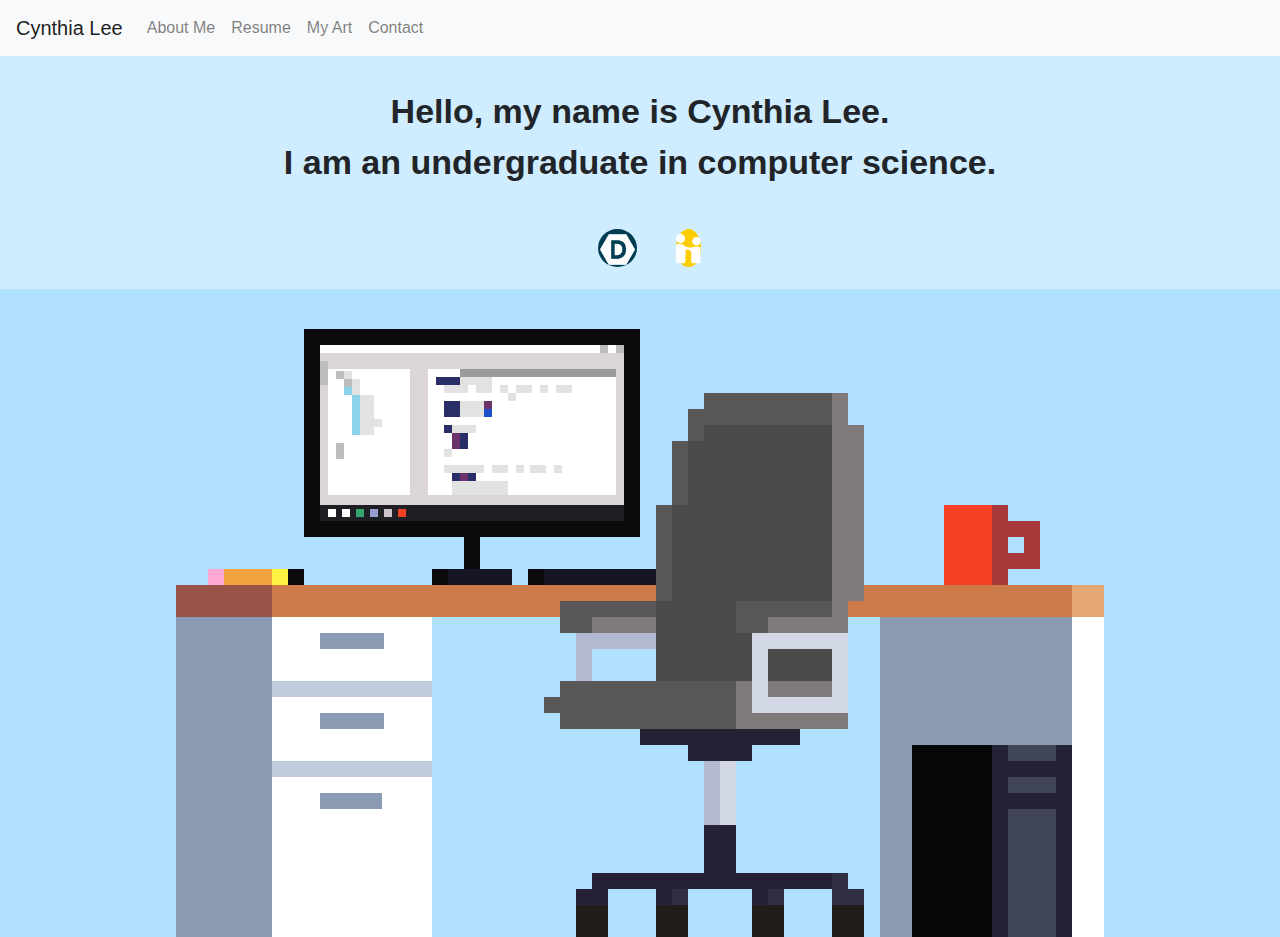
<file: index.html>
<!doctype html>
<html lang="en">
<head>
	<!-- Required meta tags -->
    <meta charset="utf-8">
    <meta name="viewport" content="width=device-width, initial-scale=1, shrink-to-fit=no">

    <!-- Bootstrap CSS -->
    <link rel="stylesheet" href="https://stackpath.bootstrapcdn.com/bootstrap/4.3.1/css/bootstrap.min.css" integrity="sha384-ggOyR0iXCbMQv3Xipma34MD+dH/1fQ784/j6cY/iJTQUOhcWr7x9JvoRxT2MZw1T" crossorigin="anonymous">

    <link rel="stylesheet" type="text/css" href="main.css"/>

    <link rel="stylesheet" href="https://use.fontawesome.com/releases/v5.8.2/css/all.css" integrity="sha384-oS3vJWv+0UjzBfQzYUhtDYW+Pj2yciDJxpsK1OYPAYjqT085Qq/1cq5FLXAZQ7Ay" crossorigin="anonymous">

	<link rel='icon' href='favicon.png' type='image/x-icon'/ >
    <title>Cynthia Lee</title>
</head>
<body>
	<nav class="navbar navbar-expand-lg navbar-light bg-light">
  		<a class="navbar-brand" href="index.html">Cynthia Lee</a>
  		<button class="navbar-toggler" type="button" data-toggle="collapse" data-target="#navbarNav" aria-controls="navbarNav" aria-expanded="false" aria-label="Toggle navigation">
    		<span class="navbar-toggler-icon"></span>
 	 	</button>
  	<div class="collapse navbar-collapse" id="navbarNav">
    	<ul class="navbar-nav">
      		<li class="nav-item">
        		<a class="nav-link" href="about.html">About Me</a>
      		</li>
      		<li class="nav-item">
        		<a class="nav-link" href="#">Resume</a>
      		</li>
      		<li class="nav-item">
        		<a class="nav-link" href="#">My Art</a>
      		</li>
      		<li class="nav-item">
        		<a class="nav-link" href="#">Contact</a>
      		</li>
      		<!--
			    Future links: Projects, Games
			-->
   	 	</ul>
  	</div>
	</nav>

	<!--
    <h1>Hello, world!</h1>
    <p>Lorem ipsum dolor sit amet, consectetur adipiscing elit. Ut tempus turpis neque, ut tincidunt metus placerat vel. Donec id magna eleifend, commodo ligula quis, iaculis turpis. Praesent eu maximus felis. Sed dapibus metus eu eleifend dapibus. Praesent rutrum venenatis neque id condimentum. Etiam in justo fermentum, pulvinar elit in, iaculis nisl. Integer sodales mattis sapien sed aliquam. Curabitur vel justo nisl. Curabitur vulputate mauris non augue mattis, et vestibulum turpis ullamcorper. Aliquam vel erat nulla. Ut at semper libero. Nunc sed ipsum tortor. Mauris pulvinar massa a pretium varius.</p>
	-->
	<!--
    <div class="container" style="background: yellow">
    	<h1>Fixed Container</h1>
    </div>

    <div class="container-fluid" style="background: #b0e2ffff">
    	<h1>Fluid Container</h1>
    </div>
	-->

	<!--
	<div class="container-fluid" style="background: green">
    	<h1>Fluid Container</h1>
    </div>
	-->

	<!-- #ffffff #ffffff5c-->
    <div class="container-fluid" style="background: rgba(255, 255, 255, 0.4)">
	    <div class="intro-box">
	    	<p><strong>Hello, my name is Cynthia Lee.<br>I am an undergraduate in computer science.</strong></p>
	
	    	<!-- https://codepen.io/CF-251/pen/mBxoRW -->
	    	<div class="wrapper">
		    	<ul class="social-icons icon-circle list-unstyled list-inline"> 
		    		<li><a href="https://github.com/Cynthia-Lee"><i class="fab fa-github"></i></a> </li> 
			        <li><a href="https://devpost.com/Cynthia-Lee"><i class="fab" id="fa-dv"><img src="devpost-64.png" alt="Devpost" id="dv-icon"></i></a></li>   
			        <li> <a href="https://www.linkedin.com/in/cyn-lee/"><i class="fab fa-linkedin"></i></a> </li> 
			        <li> <a href="https://stonybrook.joinhandshake.com/users/6797971"><i class="fab" id="fa-hs"><img src="hs-icon-white-sm.png" alt="Handshake" id="hs-icon"></i></a></li> 
			    </ul>
			</div>
	    </div>
    </div>

    <!--
	<img src="desk.png" class="img-fluid" id="desk" alt="Computer Desk">
	-->
	<div class="container">
		<img src="desk.png" class="img-fluid" id="desk" alt="Computer Desk">
	</div>

    <!-- Optional JavaScript -->
    <!-- jQuery first, then Popper.js, then Bootstrap JS -->
    <script src="https://code.jquery.com/jquery-3.3.1.slim.min.js" integrity="sha384-q8i/X+965DzO0rT7abK41JStQIAqVgRVzpbzo5smXKp4YfRvH+8abtTE1Pi6jizo" crossorigin="anonymous"></script>
    <script src="https://cdnjs.cloudflare.com/ajax/libs/popper.js/1.14.7/umd/popper.min.js" integrity="sha384-UO2eT0CpHqdSJQ6hJty5KVphtPhzWj9WO1clHTMGa3JDZwrnQq4sF86dIHNDz0W1" crossorigin="anonymous"></script>
    <script src="https://stackpath.bootstrapcdn.com/bootstrap/4.3.1/js/bootstrap.min.js" integrity="sha384-JjSmVgyd0p3pXB1rRibZUAYoIIy6OrQ6VrjIEaFf/nJGzIxFDsf4x0xIM+B07jRM" crossorigin="anonymous"></script>
</body>
</html>
</file>
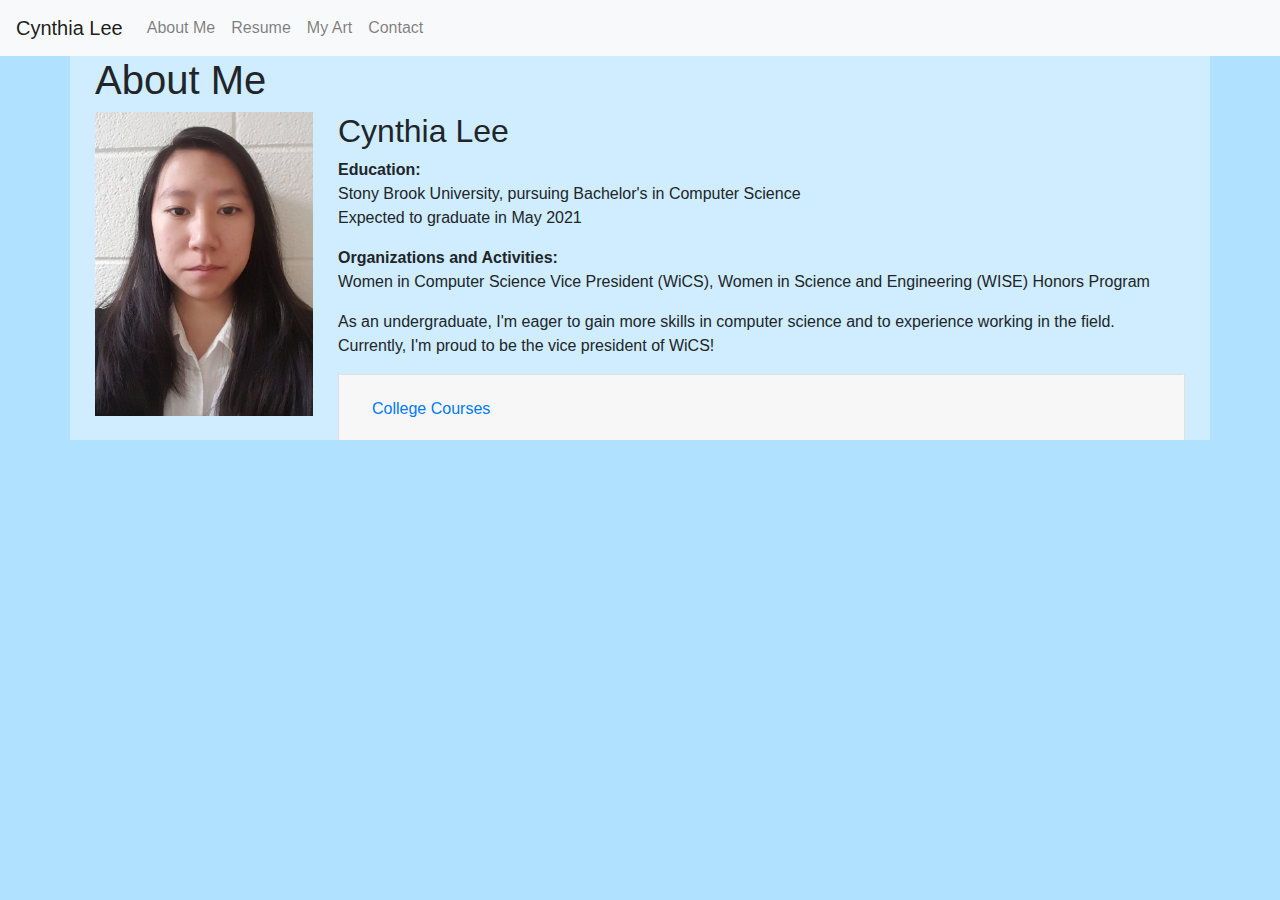
<file: about.html>
<!doctype html>
<html lang="en">
<head>
	<!-- Required meta tags -->
    <meta charset="utf-8">
    <meta name="viewport" content="width=device-width, initial-scale=1, shrink-to-fit=no">

    <!-- Bootstrap CSS -->
    <link rel="stylesheet" href="https://stackpath.bootstrapcdn.com/bootstrap/4.3.1/css/bootstrap.min.css" integrity="sha384-ggOyR0iXCbMQv3Xipma34MD+dH/1fQ784/j6cY/iJTQUOhcWr7x9JvoRxT2MZw1T" crossorigin="anonymous">

    <link rel="stylesheet" type="text/css" href="main.css"/>

    <link rel="stylesheet" href="https://use.fontawesome.com/releases/v5.8.2/css/all.css" integrity="sha384-oS3vJWv+0UjzBfQzYUhtDYW+Pj2yciDJxpsK1OYPAYjqT085Qq/1cq5FLXAZQ7Ay" crossorigin="anonymous">

	<link rel='icon' href='favicon.png' type='image/x-icon'/ >
    <title>Cynthia Lee</title>
</head>
<body>
	<nav class="navbar navbar-expand-lg navbar-light bg-light">
  		<a class="navbar-brand" href="index.html">Cynthia Lee</a>
  		<button class="navbar-toggler" type="button" data-toggle="collapse" data-target="#navbarNav" aria-controls="navbarNav" aria-expanded="false" aria-label="Toggle navigation">
    		<span class="navbar-toggler-icon"></span>
 	 	</button>
  	<div class="collapse navbar-collapse" id="navbarNav">
    	<ul class="navbar-nav">
      		<li class="nav-item">
        		<a class="nav-link" href="about.html">About Me</a>
      		</li>
      		<li class="nav-item">
        		<a class="nav-link" href="#">Resume</a>
      		</li>
      		<li class="nav-item">
        		<a class="nav-link" href="#">My Art</a>
      		</li>
      		<li class="nav-item">
        		<a class="nav-link" href="contact.html">Contact</a>
      		</li>
      		<!--
			    Future links: Projects, Games
			-->
   	 	</ul>
  	</div>
	</nav>

	<!--
    <h1>Hello, world!</h1>
    <p>Lorem ipsum dolor sit amet, consectetur adipiscing elit. Ut tempus turpis neque, ut tincidunt metus placerat vel. Donec id magna eleifend, commodo ligula quis, iaculis turpis. Praesent eu maximus felis. Sed dapibus metus eu eleifend dapibus. Praesent rutrum venenatis neque id condimentum. Etiam in justo fermentum, pulvinar elit in, iaculis nisl. Integer sodales mattis sapien sed aliquam. Curabitur vel justo nisl. Curabitur vulputate mauris non augue mattis, et vestibulum turpis ullamcorper. Aliquam vel erat nulla. Ut at semper libero. Nunc sed ipsum tortor. Mauris pulvinar massa a pretium varius.</p>
	-->
	<!--
    <div class="container" style="background: yellow">
    	<h1>Fixed Container</h1>
    </div>

    <div class="container-fluid" style="background: #b0e2ffff">
    	<h1>Fluid Container</h1>
    </div>
	-->

	<!--
	<div class="container-fluid" style="background: green">
    	<h1>Fluid Container</h1>
    </div>
	-->
<div class="container" style="background: rgba(255, 255, 255, 0.4)" id="ab-container">
    

	<h1>About Me</h1>

	<!-- profile picture image here -->
	<img src="profile-pic.png" class="img-fluid" id="profile-picture" alt="Responsive image">

	<h2>Cynthia Lee</h2>
	<strong>Education:</strong>
	<p>Stony Brook University, pursuing Bachelor's in Computer Science<br>Expected to graduate in May 2021</p>
	<strong>Organizations and Activities:</strong>
	<p>Women in Computer Science Vice President (WiCS), Women in Science and Engineering (WISE) Honors Program</p>
	<p>As an undergraduate, I'm eager to gain more skills in computer science and to experience working in the field. Currently, I'm proud to be the vice president of WiCS!</p>
	<div class="accordion" id="accordionExample">
		<div class="card">
		    <div class="card-header" id="headingThree">
		      <h2 class="mb-0">
		        <button class="btn btn-link collapsed" type="button" data-toggle="collapse" data-target="#collapseThree" aria-expanded="false" aria-controls="collapseThree">
		          College Courses
		        </button>
		      </h2>
		    </div>
		    <div id="collapseThree" class="collapse" aria-labelledby="headingThree" data-parent="#accordionExample">
		      <div class="card-body">
		        Taken:
		        <ul>
					<li>CSE 114 - (Computer Science I) Introduction to Object-Oriented Programming</li>
					<li>CSE 214 - (Computer Science II) Data Structures</li>
					<li>CSE 215 - Foundations of Computer Science</li>
					<li>CSE 220 - Systems Fundamentals I</li>
					<li>CSE 216 - Programming Abstractions</li>
					<li>CSE 303 - Intro to Theory of Computation</li>
				</ul>
				Currently taking:
				<ul>
					to be updated...
					<!--
					<li> CSE 373 - (Computer Science I) Introduction to Object-Oriented Programming</li>
					<li></li>
					<li></li>
					-->
				</ul>
		      </div>
		    </div>
  		</div>
	</div>




</div>

    <!-- Optional JavaScript -->
    <!-- jQuery first, then Popper.js, then Bootstrap JS -->
    <script src="https://code.jquery.com/jquery-3.3.1.slim.min.js" integrity="sha384-q8i/X+965DzO0rT7abK41JStQIAqVgRVzpbzo5smXKp4YfRvH+8abtTE1Pi6jizo" crossorigin="anonymous"></script>
    <script src="https://cdnjs.cloudflare.com/ajax/libs/popper.js/1.14.7/umd/popper.min.js" integrity="sha384-UO2eT0CpHqdSJQ6hJty5KVphtPhzWj9WO1clHTMGa3JDZwrnQq4sF86dIHNDz0W1" crossorigin="anonymous"></script>
    <script src="https://stackpath.bootstrapcdn.com/bootstrap/4.3.1/js/bootstrap.min.js" integrity="sha384-JjSmVgyd0p3pXB1rRibZUAYoIIy6OrQ6VrjIEaFf/nJGzIxFDsf4x0xIM+B07jRM" crossorigin="anonymous"></script>
</body>
</html>
</file>
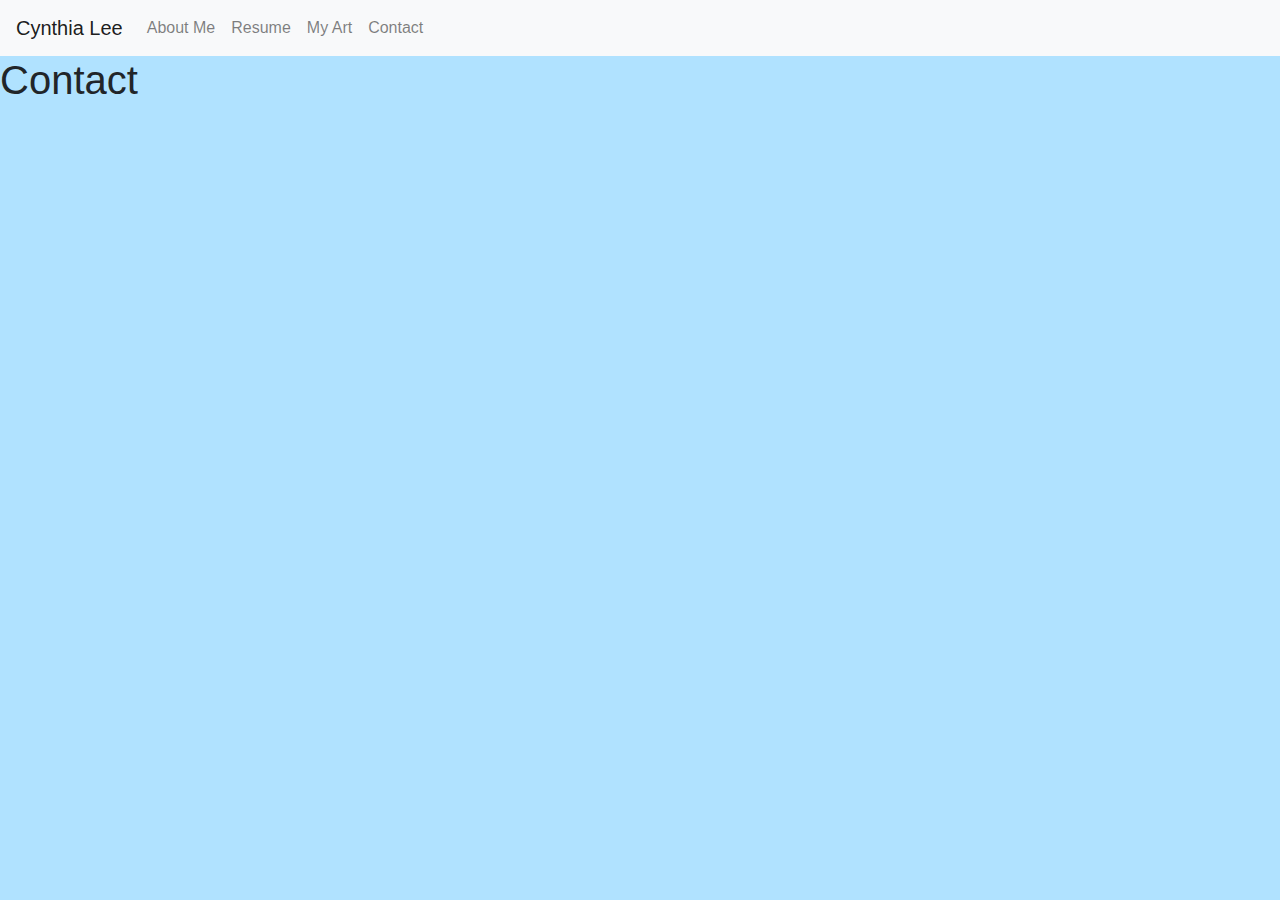
<file: contact.html>
<!doctype html>
<html lang="en">
<head>
	<!-- Required meta tags -->
    <meta charset="utf-8">
    <meta name="viewport" content="width=device-width, initial-scale=1, shrink-to-fit=no">

    <!-- Bootstrap CSS -->
    <link rel="stylesheet" href="https://stackpath.bootstrapcdn.com/bootstrap/4.3.1/css/bootstrap.min.css" integrity="sha384-ggOyR0iXCbMQv3Xipma34MD+dH/1fQ784/j6cY/iJTQUOhcWr7x9JvoRxT2MZw1T" crossorigin="anonymous">

    <link rel="stylesheet" type="text/css" href="main.css"/>

    <link rel="stylesheet" href="https://use.fontawesome.com/releases/v5.8.2/css/all.css" integrity="sha384-oS3vJWv+0UjzBfQzYUhtDYW+Pj2yciDJxpsK1OYPAYjqT085Qq/1cq5FLXAZQ7Ay" crossorigin="anonymous">

	<link rel='icon' href='favicon.png' type='image/x-icon'/ >
    <title>Cynthia Lee</title>
</head>
<body>
	<nav class="navbar navbar-expand-lg navbar-light bg-light">
  		<a class="navbar-brand" href="index.html">Cynthia Lee</a>
  		<button class="navbar-toggler" type="button" data-toggle="collapse" data-target="#navbarNav" aria-controls="navbarNav" aria-expanded="false" aria-label="Toggle navigation">
    		<span class="navbar-toggler-icon"></span>
 	 	</button>
  	<div class="collapse navbar-collapse" id="navbarNav">
    	<ul class="navbar-nav">
      		<li class="nav-item">
        		<a class="nav-link" href="about.html">About Me</a>
      		</li>
      		<li class="nav-item">
        		<a class="nav-link" href="#">Resume</a>
      		</li>
      		<li class="nav-item">
        		<a class="nav-link" href="#">My Art</a>
      		</li>
      		<li class="nav-item">
        		<a class="nav-link" href="contact.html">Contact</a>
      		</li>
      		<!--
			    Future links: Projects, Games
			-->
   	 	</ul>
  	</div>
	</nav>

	<!--
    <h1>Hello, world!</h1>
    <p>Lorem ipsum dolor sit amet, consectetur adipiscing elit. Ut tempus turpis neque, ut tincidunt metus placerat vel. Donec id magna eleifend, commodo ligula quis, iaculis turpis. Praesent eu maximus felis. Sed dapibus metus eu eleifend dapibus. Praesent rutrum venenatis neque id condimentum. Etiam in justo fermentum, pulvinar elit in, iaculis nisl. Integer sodales mattis sapien sed aliquam. Curabitur vel justo nisl. Curabitur vulputate mauris non augue mattis, et vestibulum turpis ullamcorper. Aliquam vel erat nulla. Ut at semper libero. Nunc sed ipsum tortor. Mauris pulvinar massa a pretium varius.</p>
	-->
	<!--
    <div class="container" style="background: yellow">
    	<h1>Fixed Container</h1>
    </div>

    <div class="container-fluid" style="background: #b0e2ffff">
    	<h1>Fluid Container</h1>
    </div>
	-->

	<!--
	<div class="container-fluid" style="background: green">
    	<h1>Fluid Container</h1>
    </div>
	-->

	<h1>Contact</h1>




    <!-- Optional JavaScript -->
    <!-- jQuery first, then Popper.js, then Bootstrap JS -->
    <script src="https://code.jquery.com/jquery-3.3.1.slim.min.js" integrity="sha384-q8i/X+965DzO0rT7abK41JStQIAqVgRVzpbzo5smXKp4YfRvH+8abtTE1Pi6jizo" crossorigin="anonymous"></script>
    <script src="https://cdnjs.cloudflare.com/ajax/libs/popper.js/1.14.7/umd/popper.min.js" integrity="sha384-UO2eT0CpHqdSJQ6hJty5KVphtPhzWj9WO1clHTMGa3JDZwrnQq4sF86dIHNDz0W1" crossorigin="anonymous"></script>
    <script src="https://stackpath.bootstrapcdn.com/bootstrap/4.3.1/js/bootstrap.min.js" integrity="sha384-JjSmVgyd0p3pXB1rRibZUAYoIIy6OrQ6VrjIEaFf/nJGzIxFDsf4x0xIM+B07jRM" crossorigin="anonymous"></script>
</body>
</html>
</file>
<file: main.css>
body {
  /* background-color: #b0e2ffff; */
  background-color: rgba(176, 226, 255, 255);
}

.intro-box {
	/* background-color: #ffffff5c; */
	text-align: center;
	font-size: 34px;
	padding-top: 30px;
	padding-left: 2px;
	padding-right: 2px;
	/* top right bot left */
	/*
	width: 700px;
	height: 350px;
	border: 2px solid red ;
	*/
}

/*
.social-links {
	margin: 0;
	padding: 0;
	list-style-type: none;
	text-align: center;
}

.social-links li { 
	display: inline; 
}

.social-links li a { 
	text-decoration: none; 
	padding: .2em 1em;

}
*/

/* https://codepen.io/CF-251/pen/mBxoRW */
.wrapper,.copyright {
	padding-top: 15px;
	text-align: center;
}
hr{
	margin: 30px 20px;
	border-top:2px solid #1C1E26 ;
	border-bottom:2px solid #38404D;
}
.list-unstyled {
	padding-left: 0;
	list-style: none;
}
.list-inline li {
	display: inline-block;
	padding-right: 5px;
	padding-left: 5px;
	margin-bottom: 12px;
}
/*---- Genral classes end -------*/

/*Change icons size here*/
.social-icons .fab {
	font-size: 1.0em;
}
#hs-icon {
	width: auto;
    height: 30px;
    margin-bottom: 4px;
}
#dv-icon {
	width: auto;
    height: 39px;
    margin-bottom: 4px;
}
/*Change icons circle size and color here*/
.social-icons .fab {
	width: 58px;
	height: 58px;
	line-height: 58px;
	text-align: center;
	color: white;
	-webkit-transition: all 0.3s ease-in-out;
	-moz-transition: all 0.3s ease-in-out;
	-ms-transition: all 0.3s ease-in-out;
	-o-transition: all 0.3s ease-in-out;
	transition: all 0.3s ease-in-out;
}

.social-icons.icon-circle .fab{ 
	border-radius: 50%;
}
.social-icons.icon-rounded .fab{
	border-radius:5px;
}
.social-icons.icon-flat .fab{
	border-radius: 0;
}

.social-icons .fab:hover, .social-icons .fab:active {
	/* color: blue; */
	opacity: 0.8;
	-webkit-box-shadow: 1px 1px 3px #333;
	-moz-box-shadow: 1px 1px 3px #333;
	box-shadow: 1px 1px 3px #333; 
}

.social-icons .fa-github {background-color: #211F1F;} 
.social-icons .fa-linkedin {background-color: #0077B5;}
#fa-hs {background-color: #fecd00;}
#fa-dv {background-color: #013d52;}

/*
#desk {
	width: 100%;
  	height: auto;
}
*/

#desk {
	display: block;
  	margin-left: auto;
  	margin-right: auto;
  	margin-top: -8px;
  	/*
  	max-height: 100%;
  	max-width: 100%;
  	*/
}

@media (max-width: 360px) { 
	/*
	body {
		background-color: red;
	}
	*/
	.intro-box p {
		font-size: 24px;
	}
	
	.social-icons .fab {
		font-size: 0.8em;
	}
	#hs-icon {
		width: auto;
	    height: 24px;
	    margin-bottom: 4px;
	}
	#dv-icon {
		width: auto;
	    height: 32px;
	    margin-bottom: 3px;
	}
	.social-icons .fab {
		width: 50px;
		height: 50px;
		line-height: 50px;
	}
}

#profile-picture {
	width: 20%;
	/* 9% */
	height: auto;
	float: left;
	margin-right: 25px;
}

#ab-container {
	padding-left: 25px;
	padding-right: 25px;
}

@media (max-width: 425px) { 
	#profile-picture {
		width: 30%;
	}
}
/*
@media (min-width: 1199.98px) { 
	body {
		background-color: red;
	}
}
*/
</file>
